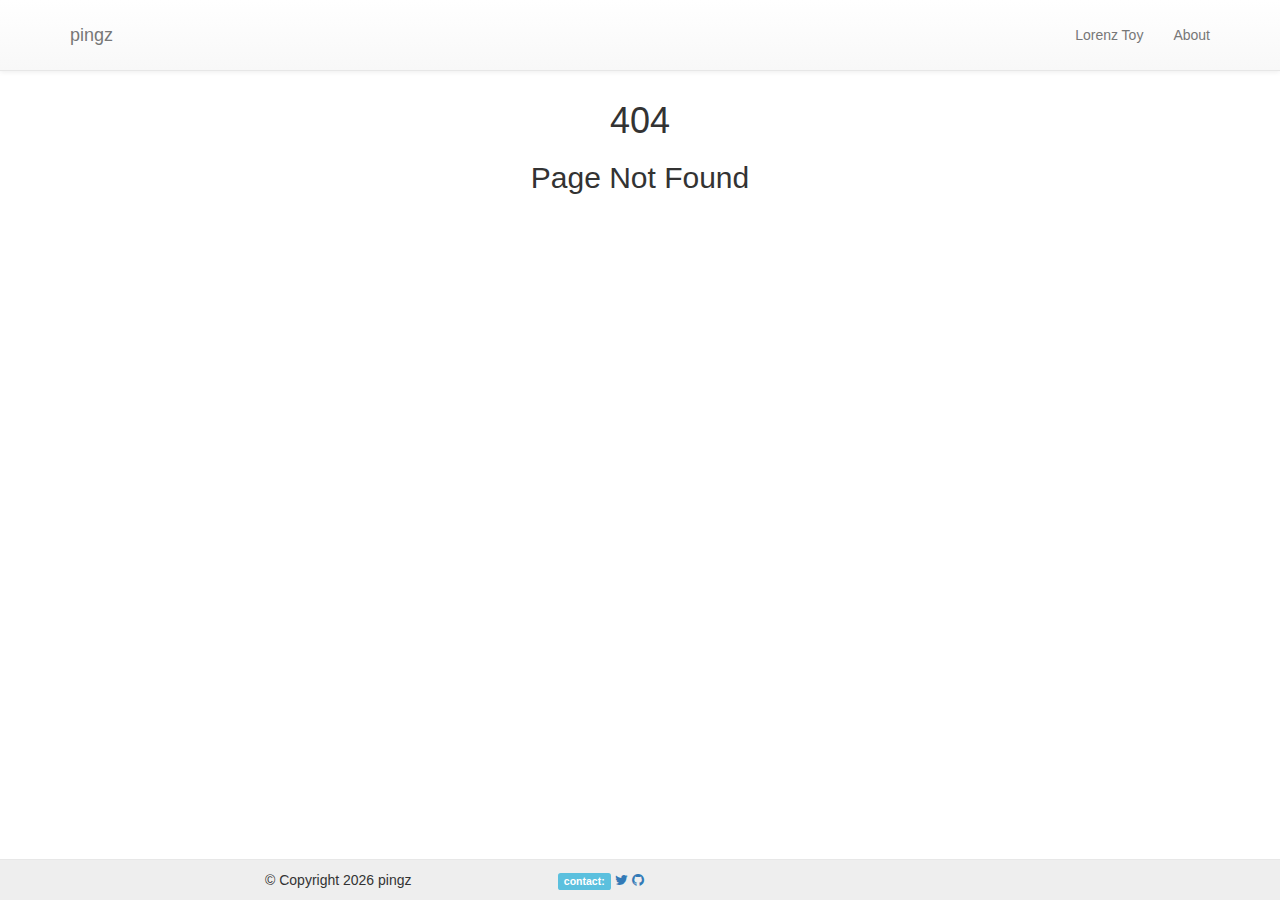
<file: index.html>
<!DOCTYPE html><html lang="en"><head><meta charset="utf-8"><meta name="viewport" content="width=device-width,initial-scale=1"><meta name="google-site-verification" content="EMyXahd5RBnR6_re1rhTAWEZXJ85ubs38_PwszNTFGM" /><link rel="shortcut icon" href="/favicon.ico"><link rel="stylesheet" href="/css/bootstrap.min.css"><link rel="stylesheet" href="/css/bootstrap-theme.min.css"><link rel="stylesheet" href="/css/font-awesome.min.css"><title>pingz.biz</title><link href="/static/css/main.1f66c7a2.css" rel="stylesheet"></head><body><div id="root"><p>loading the website, please wait for a moment.</p><p>Update to latest browser, or check your browser setting if you experience any difficulty.</p></div><script type="text/javascript" src="/static/js/main.9071aeaf.js"></script></body></html>
</file>
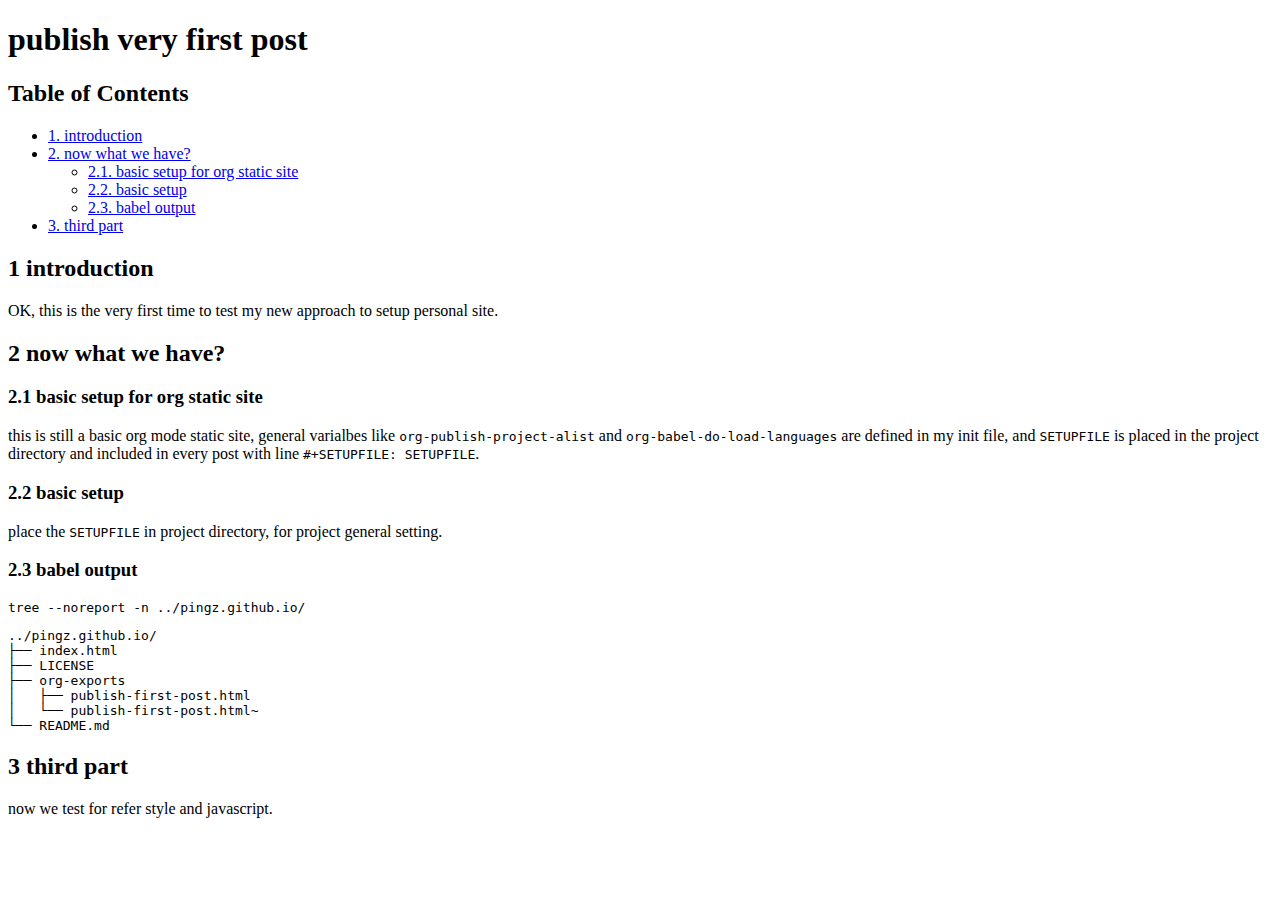
<file: org-exports/publish-first-post.html>
<!DOCTYPE html>
<html lang="en">
<head>
<!-- 2017-04-16 Sun 12:49 -->
<meta charset="utf-8">
<meta name="viewport" content="width=device-width, initial-scale=1">
<title>publish very first post</title>
<meta name="generator" content="Org mode">
<meta name="author" content="Zheng, Ping">
</head>
<body>
<div id="content">
<h1 class="title">publish very first post</h1>
<div id="table-of-contents">
<h2>Table of Contents</h2>
<div id="text-table-of-contents">
<ul>
<li><a href="#org1ef00f2">1. introduction</a></li>
<li><a href="#orgfd9d609">2. now what we have?</a>
<ul>
<li><a href="#orge0b558c">2.1. basic setup for org static site</a></li>
<li><a href="#org9d2957d">2.2. basic setup</a></li>
<li><a href="#org31d309f">2.3. babel output</a></li>
</ul>
</li>
<li><a href="#orgb27448f">3. third part</a></li>
</ul>
</div>
</div>

<div id="outline-container-org1ef00f2" class="outline-2">
<h2 id="org1ef00f2"><span class="section-number-2">1</span> introduction</h2>
<div class="outline-text-2" id="text-1">
<p>
OK, this is the very first time to test my new approach to setup personal site.
</p>
</div>
</div>

<div id="outline-container-orgfd9d609" class="outline-2">
<h2 id="orgfd9d609"><span class="section-number-2">2</span> now what we have?</h2>
<div class="outline-text-2" id="text-2">
</div><div id="outline-container-orge0b558c" class="outline-3">
<h3 id="orge0b558c"><span class="section-number-3">2.1</span> basic setup for org static site</h3>
<div class="outline-text-3" id="text-2-1">
<p>
this is still a basic org mode static site, general varialbes like
<code>org-publish-project-alist</code> and <code>org-babel-do-load-languages</code> are defined in
my init file, and <code>SETUPFILE</code> is placed in the project directory and included
in every post with line <code>#+SETUPFILE: SETUPFILE</code>.
</p>
</div>
</div>

<div id="outline-container-org9d2957d" class="outline-3">
<h3 id="org9d2957d"><span class="section-number-3">2.2</span> basic setup</h3>
<div class="outline-text-3" id="text-2-2">
<p>
place the <code>SETUPFILE</code> in project directory, for project general setting.
</p>
</div>
</div>

<div id="outline-container-org31d309f" class="outline-3">
<h3 id="org31d309f"><span class="section-number-3">2.3</span> babel output</h3>
<div class="outline-text-3" id="text-2-3">
<div class="org-src-container">
<pre class="src src-sh">tree --noreport -n ../pingz.github.io/
</pre>
</div>

<pre class="example">
../pingz.github.io/
├── index.html
├── LICENSE
├── org-exports
│   ├── publish-first-post.html
│   └── publish-first-post.html~
└── README.md
</pre>
</div>
</div>
</div>

<div id="outline-container-orgb27448f" class="outline-2">
<h2 id="orgb27448f"><span class="section-number-2">3</span> third part</h2>
<div class="outline-text-2" id="text-3">
<p>
now we test for refer style and javascript.
</p>
</div>
</div>
</div>
</body>
</html>
</file>
<file: static/css/main.1f66c7a2.css>
body{font-family:sans-serif}.footer{border-top:1px solid #e7e7e7;margin-top:1rem}.footer,.navbar{background-color:#eee;padding:1rem 0}.navbar{border-bottom:1px solid #e7e7e7;margin-bottom:1rem}.home{height:500px}canvas{width:100vw;height:100vh;display:block;position:fixed;top:0;left:0;z-index:-9999}
/*# sourceMappingURL=main.1f66c7a2.css.map*/
</file>
